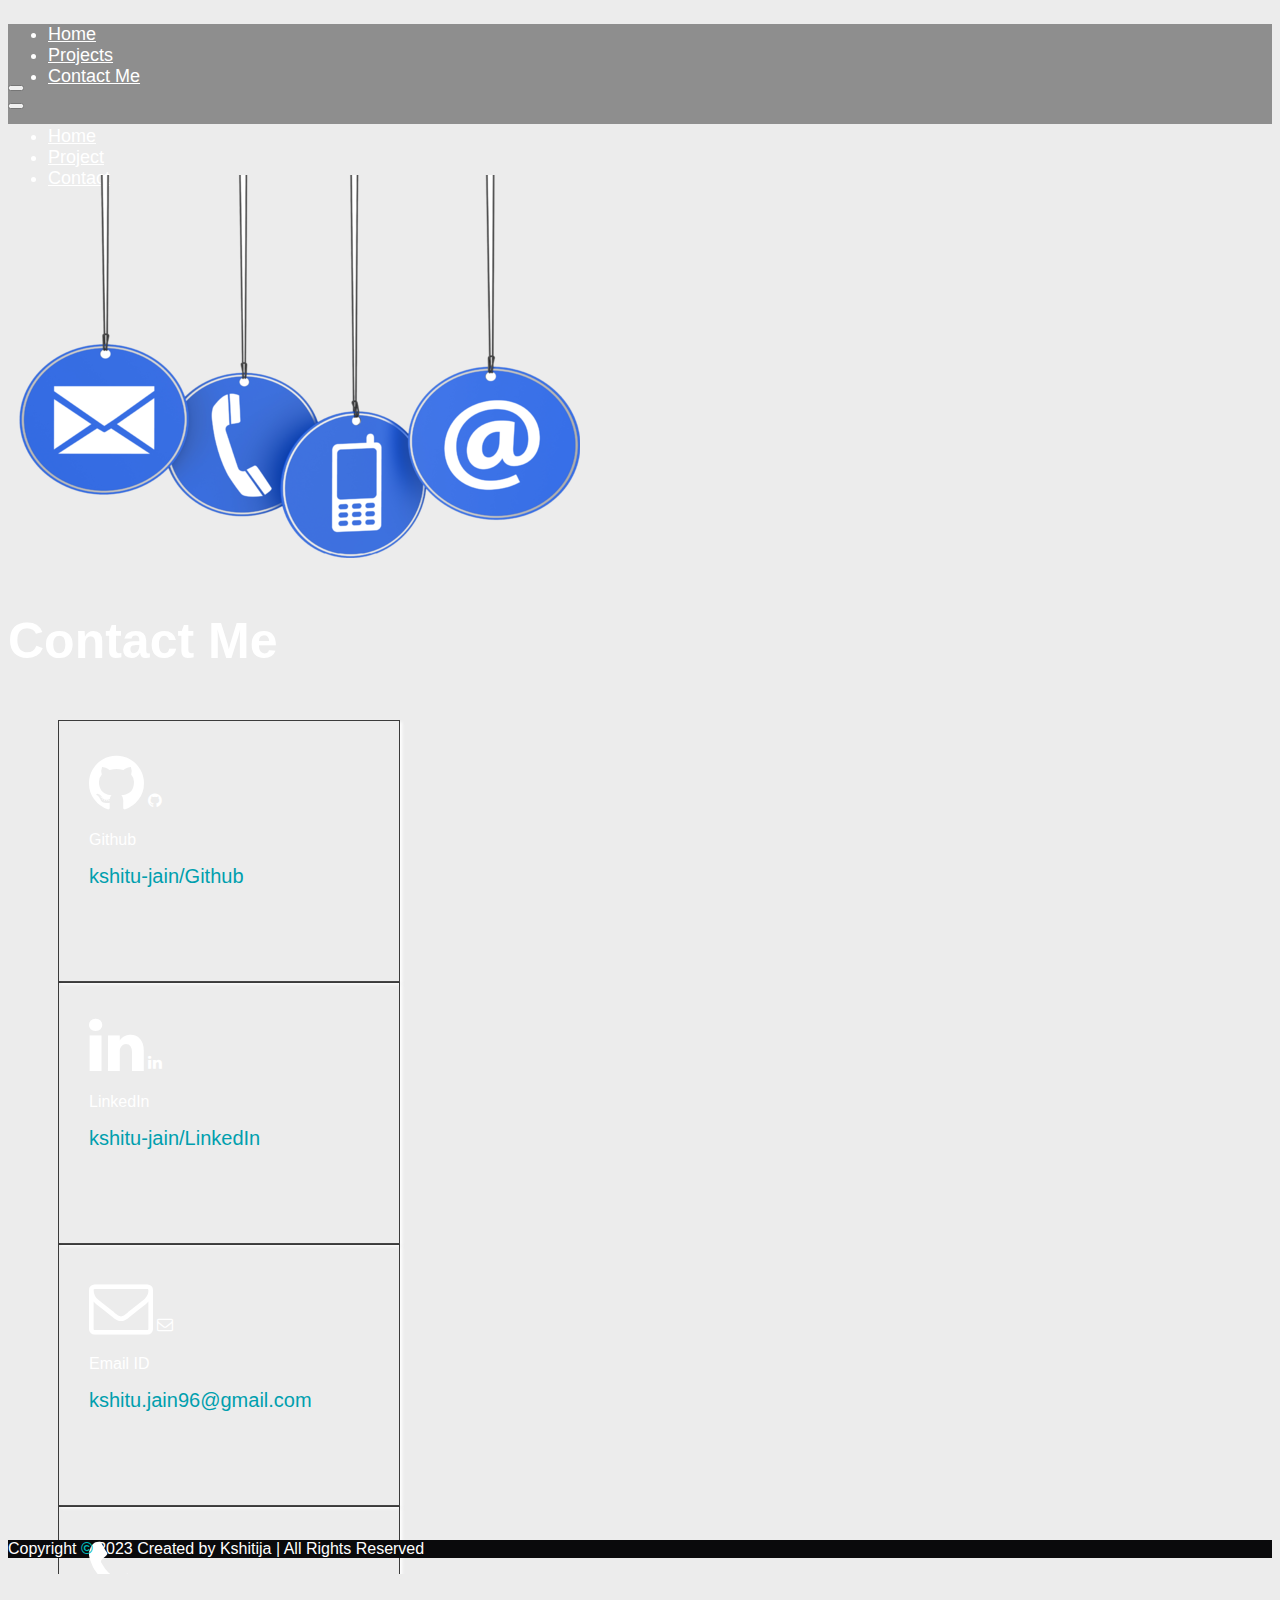
<file: contact.html>
<!DOCTYPE html>
<html lang="en">
  <head>
    <meta charset="UTF-8" />
    <meta name="viewport" content="width=device-width, initial-scale=1.0" />
    <title>Kshitija's Portfolio</title>
  </head>

  <link
    href="https://cdn.jsdelivr.net/npm/bootstrap@5.3.0/dist/css/bootstrap.min.css"
    rel="stylesheet"
    integrity="sha384-9ndCyUaIbzAi2FUVXJi0CjmCapSmO7SnpJef0486qhLnuZ2cdeRhO02iuK6FUUVM"
    crossorigin="anonymous" />
  <script
    src="https://cdn.jsdelivr.net/npm/bootstrap@5.3.0/dist/js/bootstrap.bundle.min.js"
    integrity="sha384-geWF76RCwLtnZ8qwWowPQNguL3RmwHVBC9FhGdlKrxdiJJigb/j/68SIy3Te4Bkz"
    crossorigin="anonymous"></script>
  <link rel="stylesheet" href="/css/portfolio.css" />
  <link
    rel="stylesheet"
    href="https://cdnjs.cloudflare.com/ajax/libs/font-awesome/4.7.0/css/font-awesome.css"
    integrity="sha512-5A8nwdMOWrSz20fDsjczgUidUBR8liPYU+WymTZP1lmY9G6Oc7HlZv156XqnsgNUzTyMefFTcsFH/tnJE/+xBg=="
    crossorigin="anonymous"
    referrerpolicy="no-referrer" />
  <body>
    <main class="container-fluid bg-black">
      <!-- navbar -->
      <nav class="navbar navbar-expand-md fixed-top scrolling-navbar">
        <div class="collapse navbar-collapse">
          <ul class="navbar-nav me-auto w-100 justify-content-end clearfix">
            <li class="nav-item active">
              <a href="/portfolio.html" class="nav-link">Home</a>
            </li>

            <li class="nav-item">
              <a href="/project.html" class="nav-link">Projects</a>
            </li>
            <li class="nav-item">
              <a href="/contact.html" class="nav-link">Contact Me</a>
            </li>
          </ul>
        </div>
      </nav>
      <!-- navbar end -->

      <!-- navbar mobile -->
      <div class="d-lg-none">
        <nav class="navbar fixed-top bg-transparent">
          <div class="container-fluid d-flex justify-content-end">
            <button
              class="navbar-toggler bg-dark-subtle"
              type="button"
              data-bs-toggle="offcanvas"
              data-bs-target="#offcanvasNavbar">
              <span class="navbar-toggler-icon"></span>
            </button>
            <div
              class="offcanvas offcanvas-end bg-black"
              tabindex="-1"
              id="offcanvasNavbar"
              aria-labelledby="offcanvasNavbarLabel">
              <div class="offcanvas-header">
                <!-- <h5 class="offcanvas-title" id="offcanvasNavbarLabel">Offcanv</h5> -->
                <button
                  type="button"
                  class="btn-close bg-white"
                  data-bs-dismiss="offcanvas"
                  aria-label="Close"></button>
              </div>
              <div class="offcanvas-body">
                <ul class="navbar-nav justify-content-end flex-grow-1 pe-3">
                  <li class="nav-item">
                    <a class="nav-link" href="/portfolio.html">Home</a>
                  </li>
                  <li class="nav-item">
                    <a class="nav-link" href="/project.html">Project</a>
                  </li>
                  <li class="nav-item">
                    <a class="nav-link" href="/contact.html">Contact</a>
                  </li>
                </ul>
              </div>
            </div>
          </div>
        </nav>
      </div>
      <!-- navbar mobile end -->

      <section class="contact-page">
        <section class="row">
          <div class="col-lg-10 col-12 m-auto contact-area">
            <div class="contact-image text-center m-auto">
              <img class="m-auto contact-image2" src="./images/contactcopy.png" alt="" />
            </div>
            <h3 class="ms-5 mt-5 text-center contact-me">Contact Me</h3>

            <section
              class="contact-list d-flex justify-content-between flex-lg-row flex-column flex-lg-nowrap flex-wrap">
              <div class="mt-5 contact-through">
                <i class="fa fa-4x fa-size fa-github ms-5 d-lg-block d-none" aria-hidden="true"></i>
                <i class="fa fa-size fa-github d-lg-none" aria-hidden="true"></i>
                <p class="mb-1 ms-lg-5">Github</p>
                <a class="contact-link ms-lg-3" href="https://github.com/kshitu-jain"
                  >kshitu-jain/Github</a
                >
              </div>

              <div class="mt-5 contact-through">
                <i
                  class="fa fa-4x fa-size fa-linkedin ms-5 d-lg-block d-none"
                  aria-hidden="true"></i>
                <i class="fa fa-linkedin d-lg-none" aria-hidden="true"></i>
                <p class="mb-1 ms-lg-5">LinkedIn</p>
                <a class="contact-link ms-lg-3" href="https://www.linkedin.com/in/kshitija-jain/">
                  kshitu-jain/LinkedIn</a
                >
              </div>

              <div class="mt-5 contact-through">
                <i
                  class="fa fa-4x fa-size fa-envelope-o ms-5 d-lg-block d-none"
                  aria-hidden="true"></i>
                <i class="fa fa-size fa-envelope-o d-lg-none" aria-hidden="true"></i>
                <p class="mb-1 ms-lg-5">Email ID</p>
                <a class="contact-link ms-0" href="">kshitu.jain96@gmail.com</a>
              </div>

              <div class="mt-5 contact-through">
                <i class="fa fa-4x fa-size fa-phone ms-5 d-lg-block d-none" aria-hidden="true"></i>
                <i class="fa fa-size fa-phone d-lg-none" aria-hidden="true"></i>
                <p class="mb-1 ms-lg-5">Mobile</p>
                <span class="contact-link ms-lg-3">+91 9075973855</span>
              </div>
            </section>
          </div>
        </section>
        <div class="copyright bg-black d-lg-none">
          <p class="text-center mb-0 mt-5">
            Copyright <span>&copy;</span> 2023 Created by Kshitija | All Rights Reserved
          </p>
        </div>
      </section>
      <div class="copyright bg-black">
        <p class="text-center mb-0">
          Copyright <span>&copy;</span> 2023 Created by Kshitija | All Rights Reserved
        </p>
      </div>
    </main>
  </body>
</html>
</file>
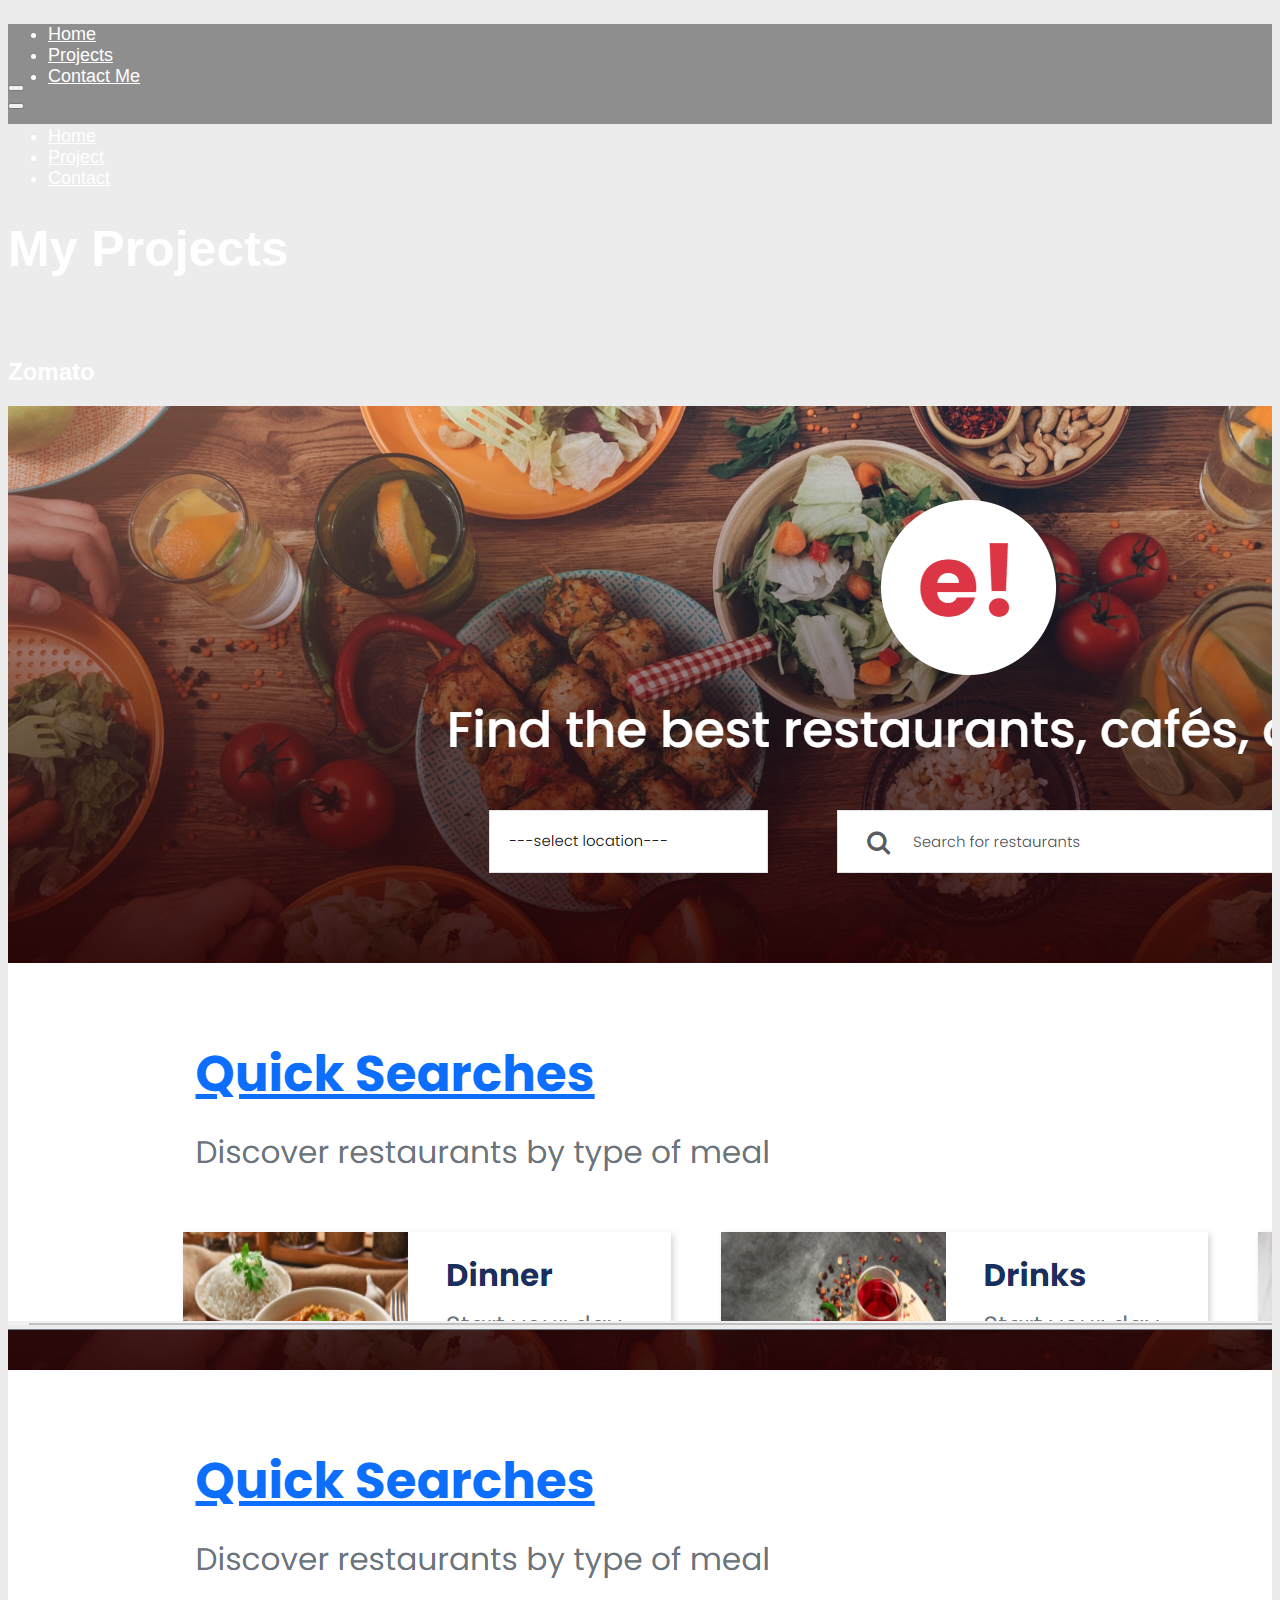
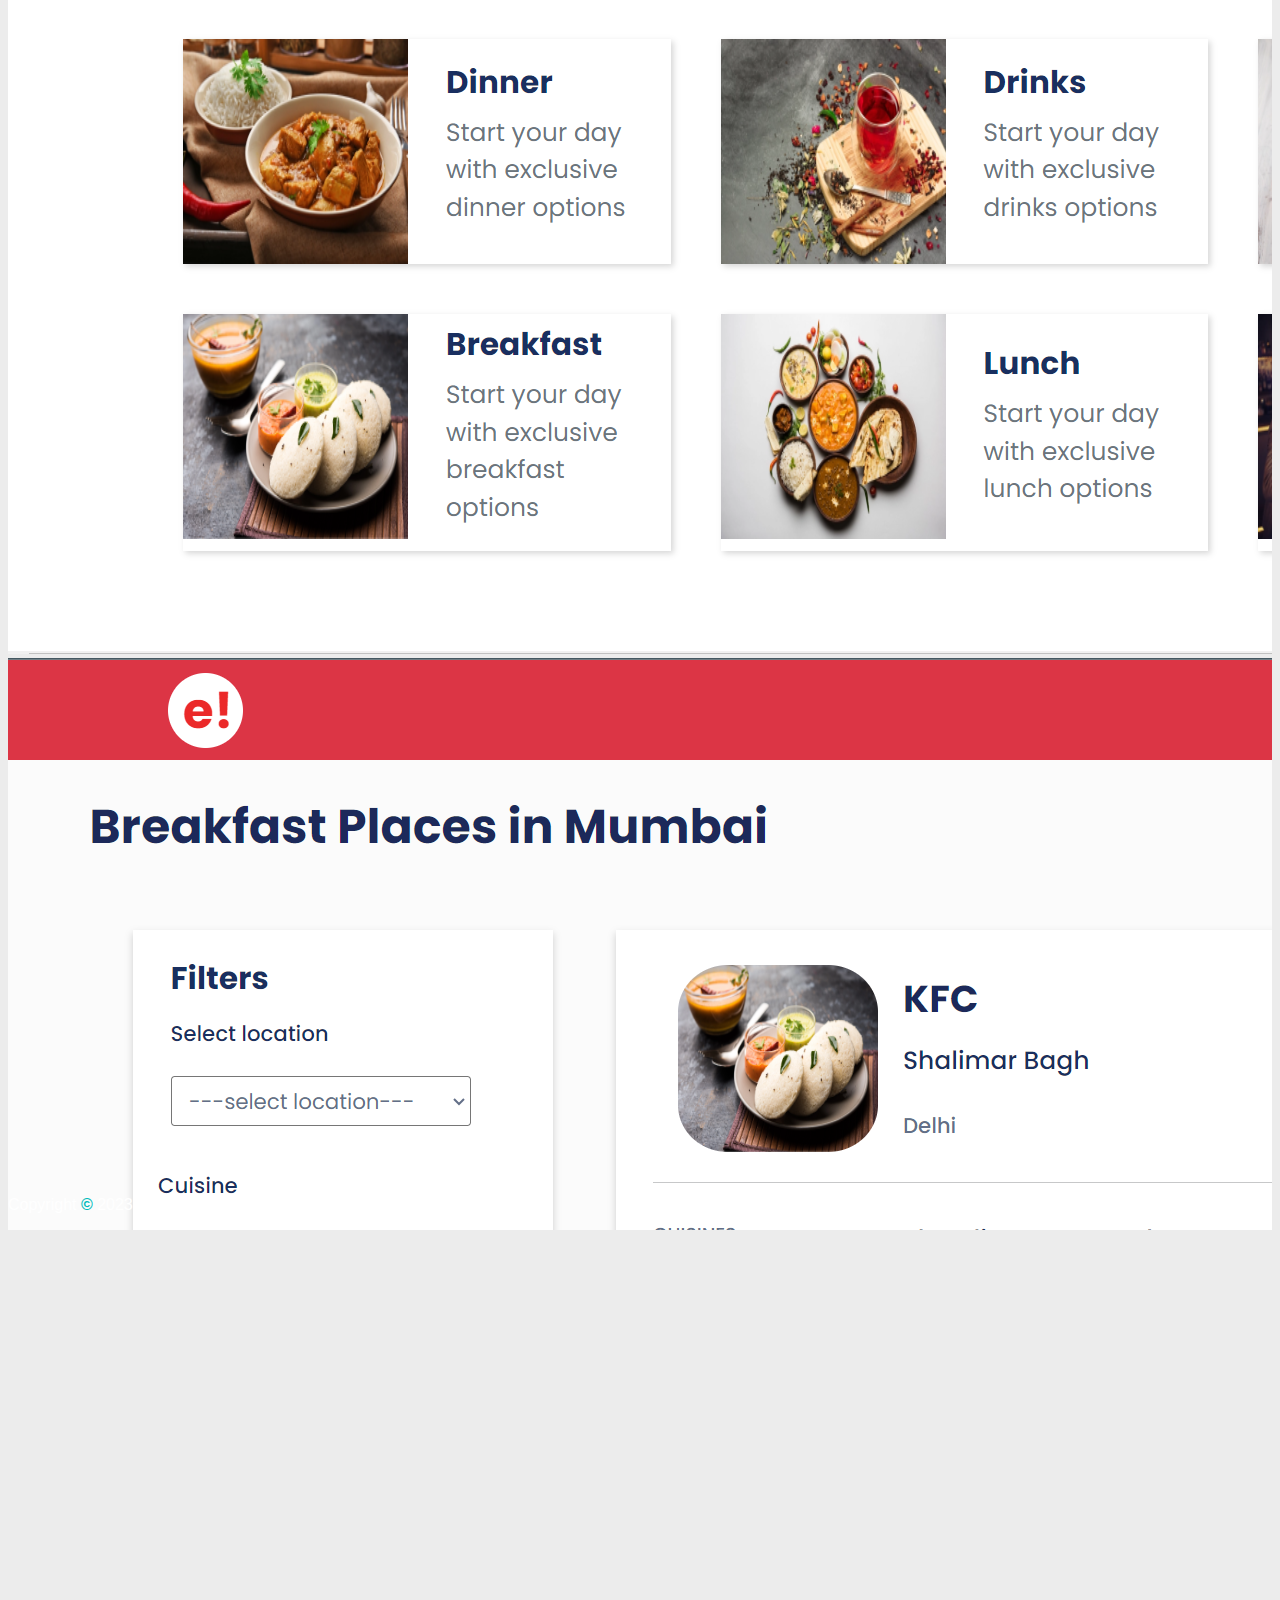
<file: index2.html>
<!DOCTYPE html>
<html lang="en">
  <head>
    <meta charset="UTF-8" />
    <meta name="viewport" content="width=device-width, initial-scale=1.0" />
    <title>Kshitija's Portfolio</title>
  </head>

  <link
    href="https://cdn.jsdelivr.net/npm/bootstrap@5.3.0/dist/css/bootstrap.min.css"
    rel="stylesheet"
    integrity="sha384-9ndCyUaIbzAi2FUVXJi0CjmCapSmO7SnpJef0486qhLnuZ2cdeRhO02iuK6FUUVM"
    crossorigin="anonymous" />
  <script
    src="https://cdn.jsdelivr.net/npm/bootstrap@5.3.0/dist/js/bootstrap.bundle.min.js"
    integrity="sha384-geWF76RCwLtnZ8qwWowPQNguL3RmwHVBC9FhGdlKrxdiJJigb/j/68SIy3Te4Bkz"
    crossorigin="anonymous"></script>
  <link rel="stylesheet" href="/css/portfolio.css" />
  <link
    rel="stylesheet"
    href="https://cdnjs.cloudflare.com/ajax/libs/font-awesome/4.7.0/css/font-awesome.css"
    integrity="sha512-5A8nwdMOWrSz20fDsjczgUidUBR8liPYU+WymTZP1lmY9G6Oc7HlZv156XqnsgNUzTyMefFTcsFH/tnJE/+xBg=="
    crossorigin="anonymous"
    referrerpolicy="no-referrer" />
  <body>
    <main class="container-fluid">
      <div class="row bg-black">
        <!-- navbar -->
        <nav class="navbar navbar-expand-md fixed-top scrolling-navbar">
          <div class="collapse navbar-collapse">
            <ul class="navbar-nav me-auto w-100 justify-content-end clearfix">
              <li class="nav-item active">
                <a href="/index.html" class="nav-link">Home</a>
              </li>

              <li class="nav-item">
                <a href="/index2.html" class="nav-link">Projects</a>
              </li>
              <li class="nav-item">
                <a href="/index3.html" class="nav-link">Contact Me</a>
              </li>
            </ul>
          </div>
        </nav>
        <!-- navbar end -->
        <!-- navbar mobile -->
        <div class="d-lg-none">
          <nav class="navbar fixed-top bg-transparent">
            <div class="container-fluid d-flex justify-content-end">
              <button
                class="navbar-toggler bg-dark-subtle"
                type="button"
                data-bs-toggle="offcanvas"
                data-bs-target="#offcanvasNavbar">
                <span class="navbar-toggler-icon"></span>
              </button>
              <div
                class="offcanvas offcanvas-end bg-black"
                tabindex="-1"
                id="offcanvasNavbar"
                aria-labelledby="offcanvasNavbarLabel">
                <div class="offcanvas-header">
                  <!-- <h5 class="offcanvas-title" id="offcanvasNavbarLabel">Offcanv</h5> -->
                  <button
                    type="button"
                    class="btn-close bg-white"
                    data-bs-dismiss="offcanvas"
                    aria-label="Close"></button>
                </div>
                <div class="offcanvas-body">
                  <ul class="navbar-nav justify-content-end flex-grow-1 pe-3">
                    <li class="nav-item">
                      <a class="nav-link" href="/index.html">Home</a>
                    </li>
                    <li class="nav-item">
                      <a class="nav-link" href="/index2.html">Project</a>
                    </li>
                    <li class="nav-item">
                      <a class="nav-link" href="/index3.html">Contact</a>
                    </li>
                  </ul>
                </div>
              </div>
            </div>
          </nav>
        </div>
        <!-- navbar mobile end -->
        <div class="col-lg-8 m-auto">
          <div class="project-area">
            <h3 class="my-project text-center">My Projects</h3>

            <section class="project-list">
              <div class="projects">
                <h2 class="mb-3 project-title fst-italic">Zomato</h2>
                <div class="m-auto">
                  <!-- carousel -->
                  <div id="carouselExample" class="carousel slide">
                    <div class="carousel-inner">
                      <div class="carousel-item active">
                        <img src="./images/zomato home.png" class="w-100" alt="..." />
                      </div>

                      <div class="carousel-item">
                        <img src="./images/zom home 2.png" class="w-100" alt="..." />
                      </div>

                      <div class="carousel-item">
                        <img src="./images/zom filter 2.png" class="w-100" alt="..." />
                      </div>
                      <div class="carousel-item">
                        <img src="./images/zom rest detail.png" class="w-100" alt="..." />
                      </div>
                      <div class="carousel-item">
                        <img src="./images/zom signin.png" class="w-100" alt="..." />
                      </div>
                      <div class="carousel-item">
                        <img src="./images/zom menu.png" class="w-100" alt="..." />
                      </div>
                      <div class="carousel-item">
                        <img src="./images/zom pzy.png" class="w-100" alt="..." />
                      </div>
                    </div>
                    <button
                      class="carousel-control-prev"
                      type="button"
                      data-bs-target="#carouselExample"
                      data-bs-slide="prev">
                      <span class="carousel-control-prev-icon" aria-hidden="true"></span>
                      <span class="visually-hidden">Previous</span>
                    </button>
                    <button
                      class="carousel-control-next"
                      type="button"
                      data-bs-target="#carouselExample"
                      data-bs-slide="next">
                      <span class="carousel-control-next-icon" aria-hidden="true"></span>
                      <span class="visually-hidden">Next</span>
                    </button>
                  </div>
                  <!-- carousel end -->
                </div>
                <article>
                  <article class="mt-4">
                    <ul>
                      <li class="h5 mobile-project-content">This is my Zomato Clone.</li>
                      <li class="h5 mobile-project-content">
                        Technology used: HTML5/CSS, Bootstrap, React, NodeJS, ExpressJS, MongoDB.
                      </li>
                    </ul>
                    <p>
                      For more details
                      <a href="https://github.com/kshitu-jain/zomato-frontend">Click Here</a>
                    </p>
                  </article>
                </article>
              </div>

              <div class="projects">
                <h2 class="mb-3 project-title fst-italic">Netflix</h2>
                <div class="m-auto">
                  <!-- carousel -->
                  <div id="carouselExample2" class="carousel slide">
                    <div class="carousel-inner">
                      <div class="carousel-item active">
                        <img src="./images/netflix tv.png" class="w-100" alt="..." />
                      </div>

                      <div class="carousel-item active">
                        <img src="./images/netflix qus.png" class="w-100" alt="..." />
                      </div>
                      <div class="carousel-item active">
                        <img src="./images/netflix home.png" class="w-100" alt="..." />
                      </div>
                      <div class="carousel-item">
                        <img src="./images/netflix movie.png" class="w-100" alt="..." />
                      </div>
                      <div class="carousel-item">
                        <img src="./images/netflix movie detail.png" class="w-100" alt="..." />
                      </div>
                    </div>
                    <button
                      class="carousel-control-prev"
                      type="button"
                      data-bs-target="#carouselExample2"
                      data-bs-slide="prev">
                      <span class="carousel-control-prev-icon" aria-hidden="true"></span>
                      <span class="visually-hidden">Previous</span>
                    </button>
                    <button
                      class="carousel-control-next"
                      type="button"
                      data-bs-target="#carouselExample2"
                      data-bs-slide="next">
                      <span class="carousel-control-next-icon" aria-hidden="true"></span>
                      <span class="visually-hidden">Next</span>
                    </button>
                  </div>
                  <!-- carousel end -->
                </div>
                <article>
                  <article class="mt-4">
                    <ul>
                      <li class="h5 mobile-project-content">This is my Netflix Clone.</li>
                      <li class="h5 mobile-project-content">
                        Technology used: HTML5/CSS, Bootstrap, React, NodeJS, ExpressJS, MongoDB.
                      </li>
                    </ul>
                    <p>
                      For more details
                      <a href="https://github.com/kshitu-jain/Netflix-Frontend">Click Here</a>
                    </p>
                  </article>
                </article>
              </div>

              <div class="projects">
                <h2 class="mb-3 project-title fst-italic">Weather</h2>
                <div class="m-auto">
                  <!-- carousel -->
                  <div id="carouselExample3" class="carousel slide">
                    <div class="carousel-inner">
                      <div class="carousel-item active">
                        <img src="./images/weather mumbai.png" class="w-100" alt="..." />
                      </div>
                      <div class="carousel-item">
                        <img src="./images/weather mumbai 2.png" class="w-100" alt="..." />
                      </div>
                    </div>
                    <button
                      class="carousel-control-prev"
                      type="button"
                      data-bs-target="#carouselExample3"
                      data-bs-slide="prev">
                      <span class="carousel-control-prev-icon" aria-hidden="true"></span>
                      <span class="visually-hidden">Previous</span>
                    </button>
                    <button
                      class="carousel-control-next"
                      type="button"
                      data-bs-target="#carouselExample3"
                      data-bs-slide="next">
                      <span class="carousel-control-next-icon" aria-hidden="true"></span>
                      <span class="visually-hidden">Next</span>
                    </button>
                  </div>
                  <!-- carousel end -->
                </div>
                <article>
                  <article class="mt-4">
                    <ul>
                      <li class="h5 mobile-project-content">This is my Weather-Project.</li>
                      <li class="h5 mobile-project-content">
                        Technology used: HTML5/CSS, Bootstrap, Javascript.
                      </li>
                    </ul>
                    <p>
                      For more details
                      <a href="https://github.com/kshitu-jain/javascript-weather-mini-project"
                        >Click Here</a
                      >
                    </p>
                  </article>
                </article>
              </div>
            </section>
            <!-- <div class="copyright bg-black d-lg-none">
              <p class="text-center mb-0">
                Copyright <span>&copy;</span> 2023 Created by Kshitija | All Rights Reserved
              </p>
            </div> -->
          </div>
        </div>

        <div class="copyright bg-black">
          <p class="text-center mb-0 pt-4">
            Copyright <span>&copy;</span> 2023 Created by Kshitija | All Rights Reserved
          </p>
        </div>
      </div>
    </main>
  </body>
</html>
</file>
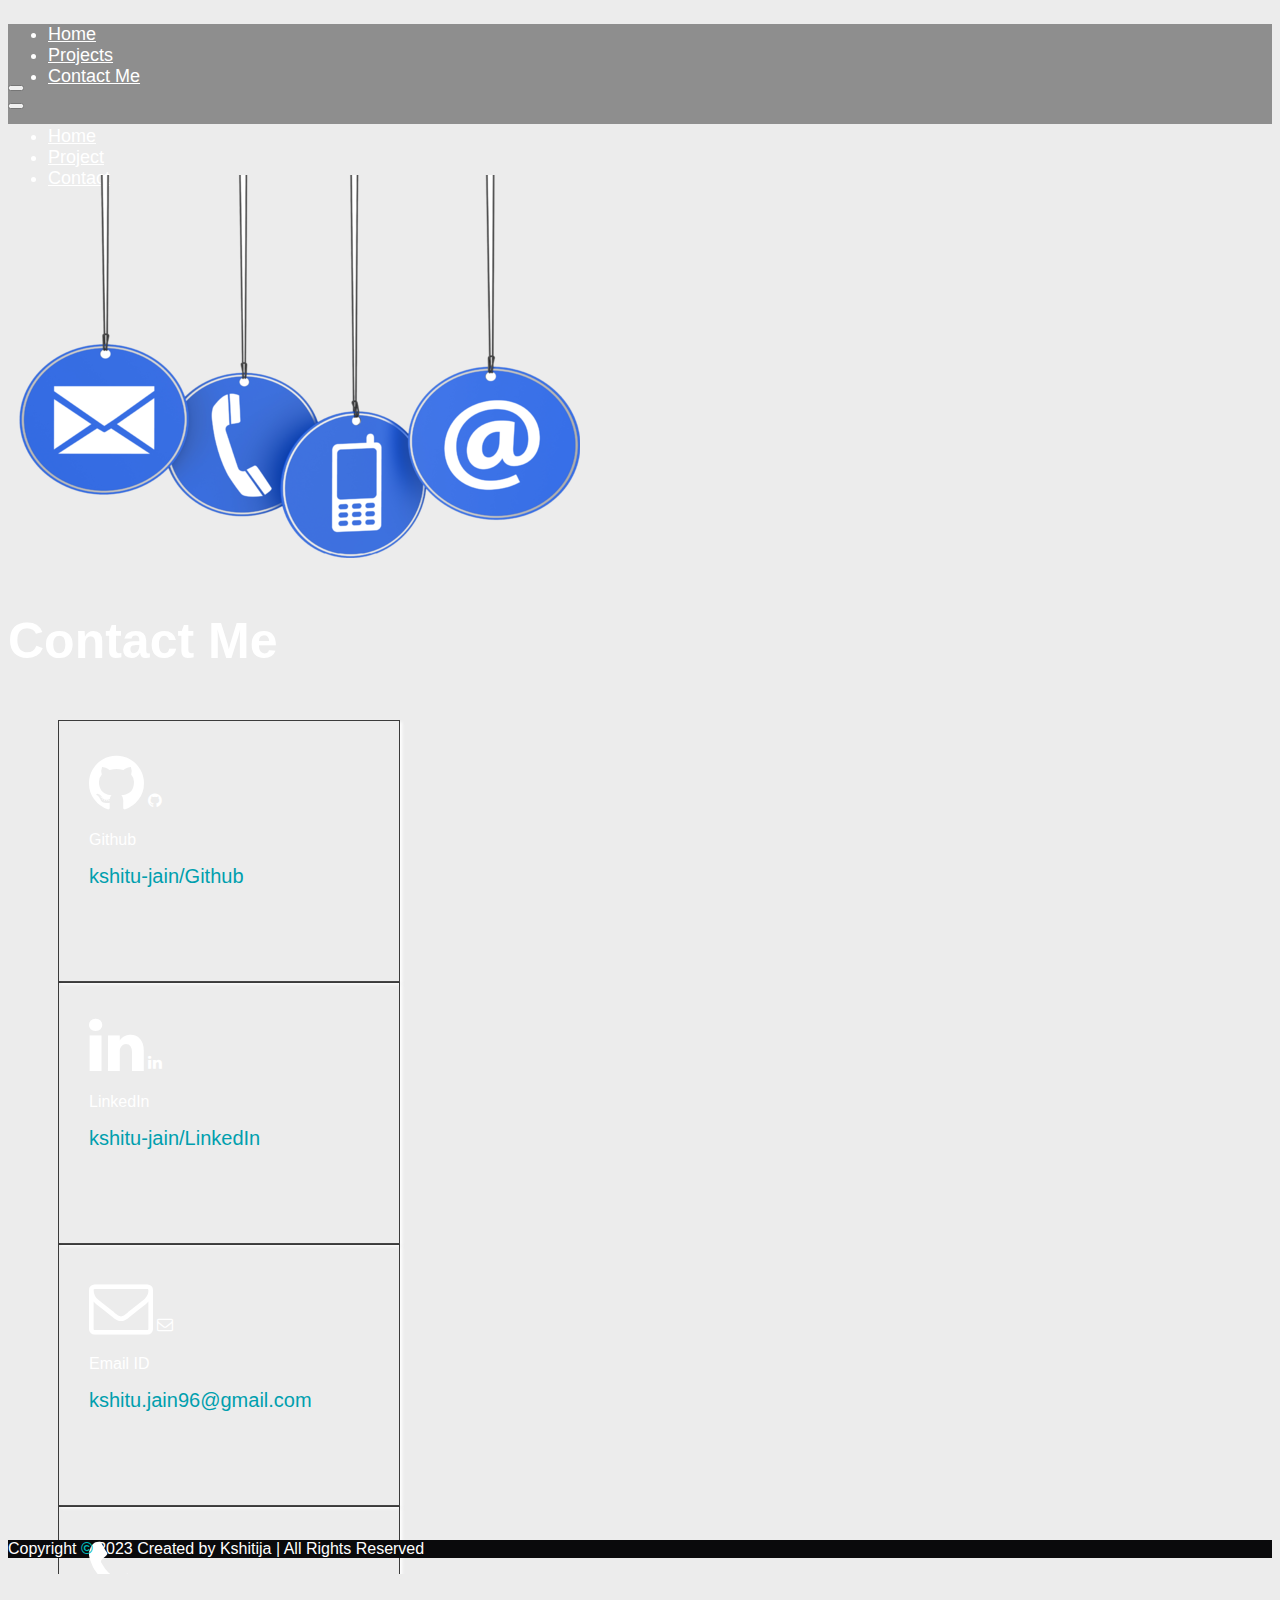
<file: index3.html>
<!DOCTYPE html>
<html lang="en">
  <head>
    <meta charset="UTF-8" />
    <meta name="viewport" content="width=device-width, initial-scale=1.0" />
    <title>Kshitija's Portfolio</title>
  </head>

  <link
    href="https://cdn.jsdelivr.net/npm/bootstrap@5.3.0/dist/css/bootstrap.min.css"
    rel="stylesheet"
    integrity="sha384-9ndCyUaIbzAi2FUVXJi0CjmCapSmO7SnpJef0486qhLnuZ2cdeRhO02iuK6FUUVM"
    crossorigin="anonymous" />
  <script
    src="https://cdn.jsdelivr.net/npm/bootstrap@5.3.0/dist/js/bootstrap.bundle.min.js"
    integrity="sha384-geWF76RCwLtnZ8qwWowPQNguL3RmwHVBC9FhGdlKrxdiJJigb/j/68SIy3Te4Bkz"
    crossorigin="anonymous"></script>
  <link rel="stylesheet" href="/css/portfolio.css" />
  <link
    rel="stylesheet"
    href="https://cdnjs.cloudflare.com/ajax/libs/font-awesome/4.7.0/css/font-awesome.css"
    integrity="sha512-5A8nwdMOWrSz20fDsjczgUidUBR8liPYU+WymTZP1lmY9G6Oc7HlZv156XqnsgNUzTyMefFTcsFH/tnJE/+xBg=="
    crossorigin="anonymous"
    referrerpolicy="no-referrer" />
  <body>
    <main class="container-fluid bg-black">
      <!-- navbar -->
      <nav class="navbar navbar-expand-md fixed-top scrolling-navbar">
        <div class="collapse navbar-collapse">
          <ul class="navbar-nav me-auto w-100 justify-content-end clearfix">
            <li class="nav-item active">
              <a href="/index.html" class="nav-link">Home</a>
            </li>

            <li class="nav-item">
              <a href="/index2.html" class="nav-link">Projects</a>
            </li>
            <li class="nav-item">
              <a href="/index3.html" class="nav-link">Contact Me</a>
            </li>
          </ul>
        </div>
      </nav>
      <!-- navbar end -->

      <!-- navbar mobile -->
      <div class="d-lg-none">
        <nav class="navbar fixed-top bg-transparent">
          <div class="container-fluid d-flex justify-content-end">
            <button
              class="navbar-toggler bg-dark-subtle"
              type="button"
              data-bs-toggle="offcanvas"
              data-bs-target="#offcanvasNavbar">
              <span class="navbar-toggler-icon"></span>
            </button>
            <div
              class="offcanvas offcanvas-end bg-black"
              tabindex="-1"
              id="offcanvasNavbar"
              aria-labelledby="offcanvasNavbarLabel">
              <div class="offcanvas-header">
                <!-- <h5 class="offcanvas-title" id="offcanvasNavbarLabel">Offcanv</h5> -->
                <button
                  type="button"
                  class="btn-close bg-white"
                  data-bs-dismiss="offcanvas"
                  aria-label="Close"></button>
              </div>
              <div class="offcanvas-body">
                <ul class="navbar-nav justify-content-end flex-grow-1 pe-3">
                  <li class="nav-item">
                    <a class="nav-link" href="/index.html">Home</a>
                  </li>
                  <li class="nav-item">
                    <a class="nav-link" href="/index2.html">Project</a>
                  </li>
                  <li class="nav-item">
                    <a class="nav-link" href="/index3.html">Contact</a>
                  </li>
                </ul>
              </div>
            </div>
          </div>
        </nav>
      </div>
      <!-- navbar mobile end -->

      <section class="contact-page">
        <section class="row">
          <div class="col-lg-10 col-12 m-auto contact-area">
            <div class="contact-image text-center m-auto">
              <img class="m-auto contact-image2" src="./images/contactcopy.png" alt="" />
            </div>
            <h3 class="ms-5 mt-5 text-center contact-me">Contact Me</h3>

            <section
              class="contact-list d-flex justify-content-between flex-lg-row flex-column flex-lg-nowrap flex-wrap">
              <div class="mt-5 contact-through">
                <i class="fa fa-4x fa-size fa-github ms-5 d-lg-block d-none" aria-hidden="true"></i>
                <i class="fa fa-size fa-github d-lg-none" aria-hidden="true"></i>
                <p class="mb-1 ms-lg-5">Github</p>
                <a class="contact-link ms-lg-3" href="https://github.com/kshitu-jain"
                  >kshitu-jain/Github</a
                >
              </div>

              <div class="mt-5 contact-through">
                <i
                  class="fa fa-4x fa-size fa-linkedin ms-5 d-lg-block d-none"
                  aria-hidden="true"></i>
                <i class="fa fa-linkedin d-lg-none" aria-hidden="true"></i>
                <p class="mb-1 ms-lg-5">LinkedIn</p>
                <a class="contact-link ms-lg-3" href="https://www.linkedin.com/in/kshitija-jain/">
                  kshitu-jain/LinkedIn</a
                >
              </div>

              <div class="mt-5 contact-through">
                <i
                  class="fa fa-4x fa-size fa-envelope-o ms-5 d-lg-block d-none"
                  aria-hidden="true"></i>
                <i class="fa fa-size fa-envelope-o d-lg-none" aria-hidden="true"></i>
                <p class="mb-1 ms-lg-5">Email ID</p>
                <a class="contact-link ms-0" href="">kshitu.jain96@gmail.com</a>
              </div>

              <div class="mt-5 contact-through">
                <i class="fa fa-4x fa-size fa-phone ms-5 d-lg-block d-none" aria-hidden="true"></i>
                <i class="fa fa-size fa-phone d-lg-none" aria-hidden="true"></i>
                <p class="mb-1 ms-lg-5">Mobile</p>
                <span class="contact-link ms-lg-3">+91 9075973855</span>
              </div>
            </section>
          </div>
        </section>
        <!-- <div class="copyright bg-black d-lg-none">
          <p class="text-center mb-0 mt-5">
            Copyright <span>&copy;</span> 2023 Created by Kshitija | All Rights Reserved
          </p>
        </div> -->
      </section>
      <div class="copyright bg-black">
        <p class="text-center mb-0">
          Copyright <span>&copy;</span> 2023 Created by Kshitija | All Rights Reserved
        </p>
      </div>
    </main>
  </body>
</html>
</file>
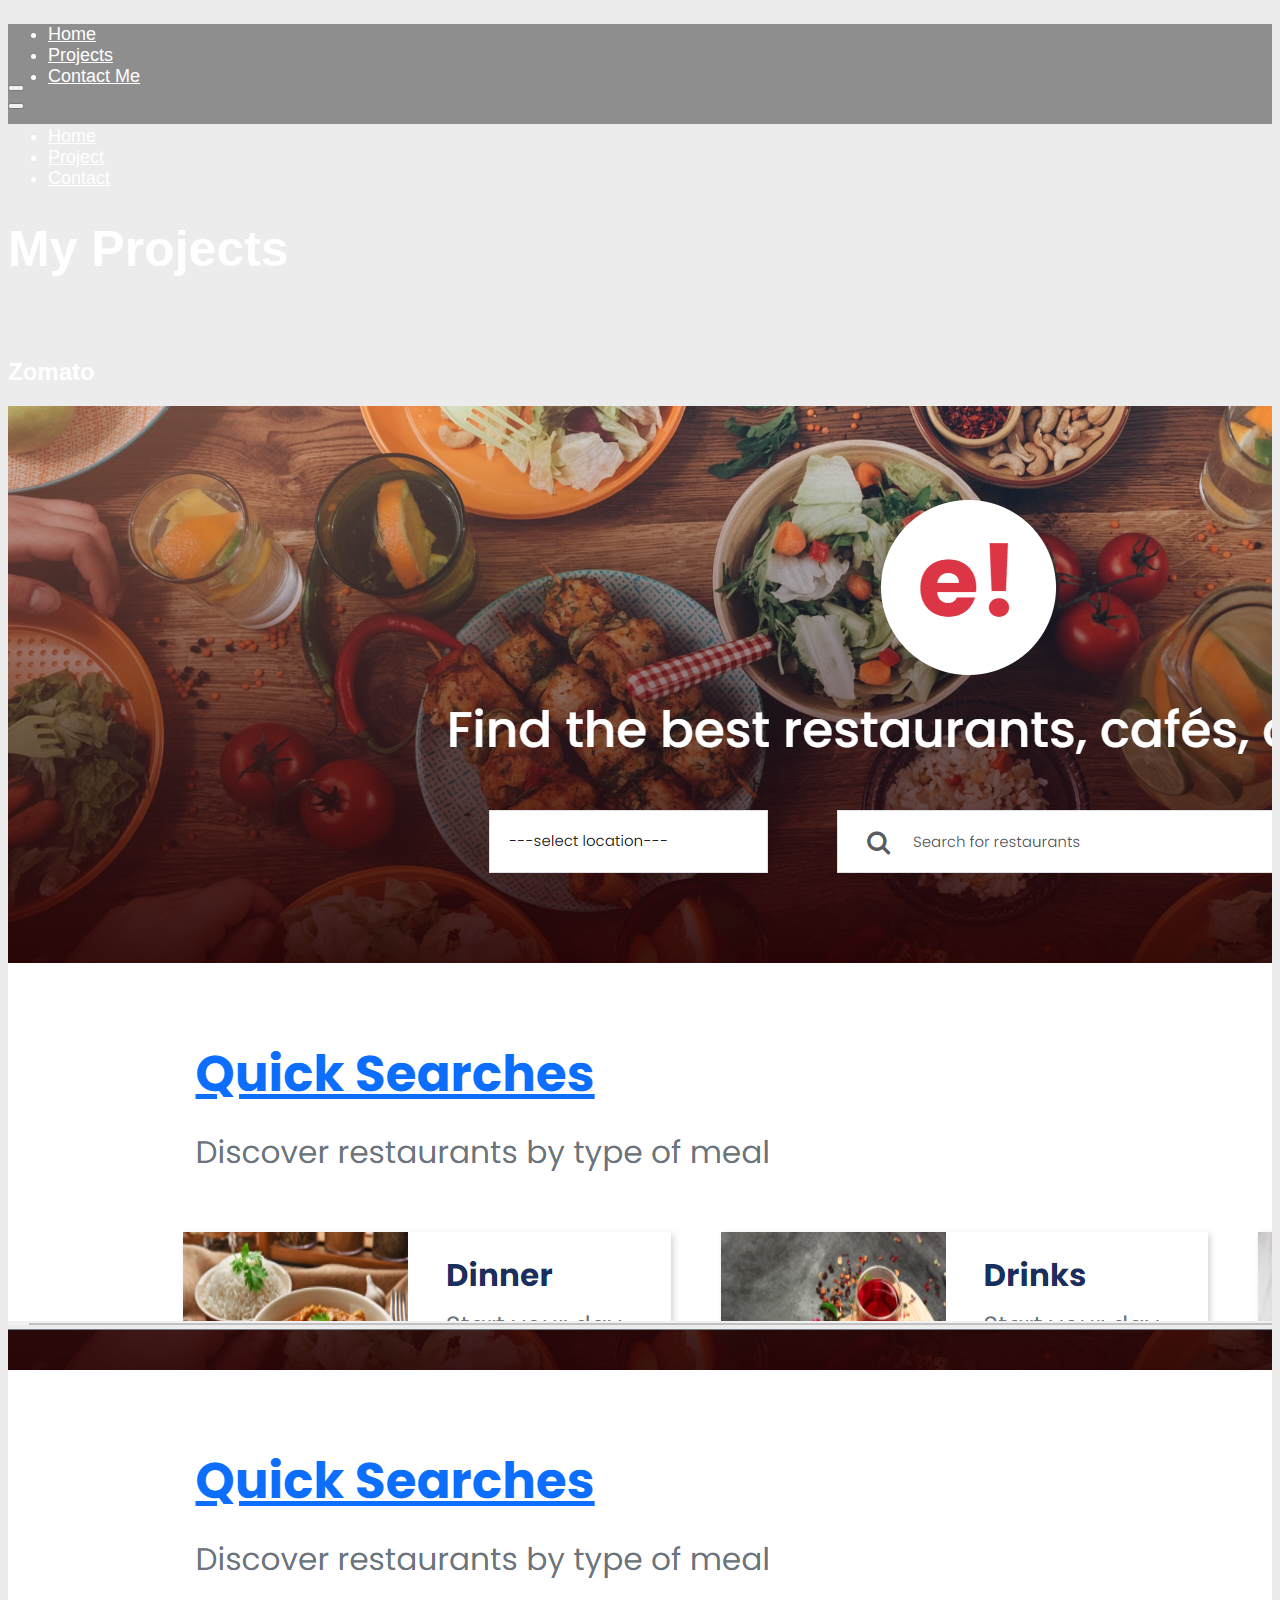
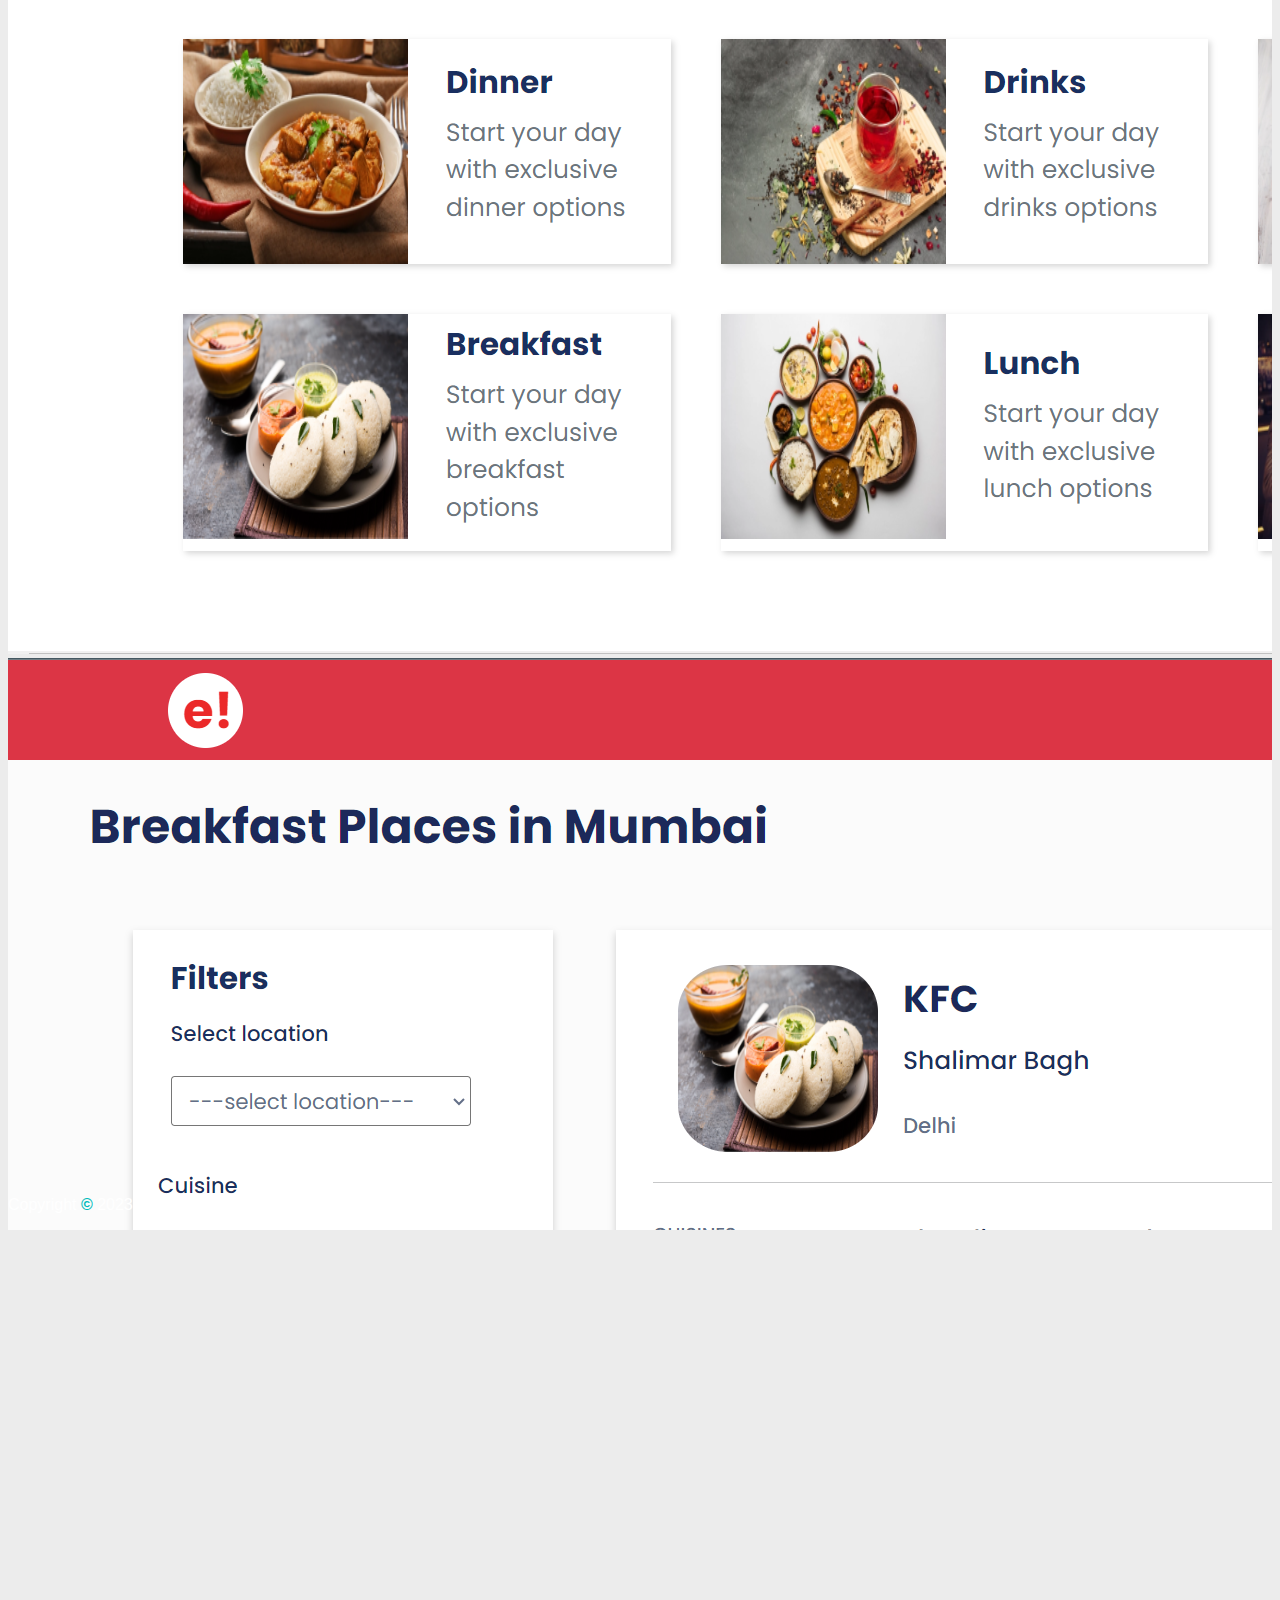
<file: project.html>
<!DOCTYPE html>
<html lang="en">
  <head>
    <meta charset="UTF-8" />
    <meta name="viewport" content="width=device-width, initial-scale=1.0" />
    <title>Kshitija's Portfolio</title>
  </head>

  <link
    href="https://cdn.jsdelivr.net/npm/bootstrap@5.3.0/dist/css/bootstrap.min.css"
    rel="stylesheet"
    integrity="sha384-9ndCyUaIbzAi2FUVXJi0CjmCapSmO7SnpJef0486qhLnuZ2cdeRhO02iuK6FUUVM"
    crossorigin="anonymous" />
  <script
    src="https://cdn.jsdelivr.net/npm/bootstrap@5.3.0/dist/js/bootstrap.bundle.min.js"
    integrity="sha384-geWF76RCwLtnZ8qwWowPQNguL3RmwHVBC9FhGdlKrxdiJJigb/j/68SIy3Te4Bkz"
    crossorigin="anonymous"></script>
  <link rel="stylesheet" href="/css/portfolio.css" />
  <link
    rel="stylesheet"
    href="https://cdnjs.cloudflare.com/ajax/libs/font-awesome/4.7.0/css/font-awesome.css"
    integrity="sha512-5A8nwdMOWrSz20fDsjczgUidUBR8liPYU+WymTZP1lmY9G6Oc7HlZv156XqnsgNUzTyMefFTcsFH/tnJE/+xBg=="
    crossorigin="anonymous"
    referrerpolicy="no-referrer" />
  <body>
    <main class="container-fluid">
      <div class="row bg-black">
        <!-- navbar -->
        <nav class="navbar navbar-expand-md fixed-top scrolling-navbar">
          <div class="collapse navbar-collapse">
            <ul class="navbar-nav me-auto w-100 justify-content-end clearfix">
              <li class="nav-item active">
                <a href="/portfolio.html" class="nav-link">Home</a>
              </li>

              <li class="nav-item">
                <a href="/project.html" class="nav-link">Projects</a>
              </li>
              <li class="nav-item">
                <a href="/contact.html" class="nav-link">Contact Me</a>
              </li>
            </ul>
          </div>
        </nav>
        <!-- navbar end -->
        <!-- navbar mobile -->
        <div class="d-lg-none">
          <nav class="navbar fixed-top bg-transparent">
            <div class="container-fluid d-flex justify-content-end">
              <button
                class="navbar-toggler bg-dark-subtle"
                type="button"
                data-bs-toggle="offcanvas"
                data-bs-target="#offcanvasNavbar">
                <span class="navbar-toggler-icon"></span>
              </button>
              <div
                class="offcanvas offcanvas-end bg-black"
                tabindex="-1"
                id="offcanvasNavbar"
                aria-labelledby="offcanvasNavbarLabel">
                <div class="offcanvas-header">
                  <!-- <h5 class="offcanvas-title" id="offcanvasNavbarLabel">Offcanv</h5> -->
                  <button
                    type="button"
                    class="btn-close bg-white"
                    data-bs-dismiss="offcanvas"
                    aria-label="Close"></button>
                </div>
                <div class="offcanvas-body">
                  <ul class="navbar-nav justify-content-end flex-grow-1 pe-3">
                    <li class="nav-item">
                      <a class="nav-link" href="/portfolio.html">Home</a>
                    </li>
                    <li class="nav-item">
                      <a class="nav-link" href="/project.html">Project</a>
                    </li>
                    <li class="nav-item">
                      <a class="nav-link" href="/contact.html">Contact</a>
                    </li>
                  </ul>
                </div>
              </div>
            </div>
          </nav>
        </div>
        <!-- navbar mobile end -->
        <div class="col-lg-8 m-auto">
          <div class="project-area">
            <h3 class="my-project text-center">My Projects</h3>

            <section class="project-list">
              <div class="projects">
                <h2 class="mb-3 project-title fst-italic">Zomato</h2>
                <div class="m-auto">
                  <!-- carousel -->
                  <div id="carouselExample" class="carousel slide">
                    <div class="carousel-inner">
                      <div class="carousel-item active">
                        <img src="./images/zomato home.png" class="w-100" alt="..." />
                      </div>

                      <div class="carousel-item">
                        <img src="./images/zom home 2.png" class="w-100" alt="..." />
                      </div>

                      <div class="carousel-item">
                        <img src="./images/zom filter 2.png" class="w-100" alt="..." />
                      </div>
                      <div class="carousel-item">
                        <img src="./images/zom rest detail.png" class="w-100" alt="..." />
                      </div>
                      <div class="carousel-item">
                        <img src="./images/zom signin.png" class="w-100" alt="..." />
                      </div>
                      <div class="carousel-item">
                        <img src="./images/zom menu.png" class="w-100" alt="..." />
                      </div>
                      <div class="carousel-item">
                        <img src="./images/zom pzy.png" class="w-100" alt="..." />
                      </div>
                    </div>
                    <button
                      class="carousel-control-prev"
                      type="button"
                      data-bs-target="#carouselExample"
                      data-bs-slide="prev">
                      <span class="carousel-control-prev-icon" aria-hidden="true"></span>
                      <span class="visually-hidden">Previous</span>
                    </button>
                    <button
                      class="carousel-control-next"
                      type="button"
                      data-bs-target="#carouselExample"
                      data-bs-slide="next">
                      <span class="carousel-control-next-icon" aria-hidden="true"></span>
                      <span class="visually-hidden">Next</span>
                    </button>
                  </div>
                  <!-- carousel end -->
                </div>
                <article>
                  <article class="mt-4">
                    <ul>
                      <li class="h5 mobile-project-content">This is my Zomato Clone.</li>
                      <li class="h5 mobile-project-content">
                        Technology used: HTML5/CSS, Bootstrap, React, NodeJS, ExpressJS, MongoDB.
                      </li>
                    </ul>
                    <p>
                      For more details
                      <a href="https://github.com/kshitu-jain/zomato-frontend">Click Here</a>
                    </p>
                  </article>
                </article>
              </div>

              <div class="projects">
                <h2 class="mb-3 project-title fst-italic">Netflix</h2>
                <div class="m-auto">
                  <!-- carousel -->
                  <div id="carouselExample2" class="carousel slide">
                    <div class="carousel-inner">
                      <div class="carousel-item active">
                        <img src="./images/netflix tv.png" class="w-100" alt="..." />
                      </div>

                      <div class="carousel-item active">
                        <img src="./images/netflix qus.png" class="w-100" alt="..." />
                      </div>
                      <div class="carousel-item active">
                        <img src="./images/netflix home.png" class="w-100" alt="..." />
                      </div>
                      <div class="carousel-item">
                        <img src="./images/netflix movie.png" class="w-100" alt="..." />
                      </div>
                      <div class="carousel-item">
                        <img src="./images/netflix movie detail.png" class="w-100" alt="..." />
                      </div>
                    </div>
                    <button
                      class="carousel-control-prev"
                      type="button"
                      data-bs-target="#carouselExample2"
                      data-bs-slide="prev">
                      <span class="carousel-control-prev-icon" aria-hidden="true"></span>
                      <span class="visually-hidden">Previous</span>
                    </button>
                    <button
                      class="carousel-control-next"
                      type="button"
                      data-bs-target="#carouselExample2"
                      data-bs-slide="next">
                      <span class="carousel-control-next-icon" aria-hidden="true"></span>
                      <span class="visually-hidden">Next</span>
                    </button>
                  </div>
                  <!-- carousel end -->
                </div>
                <article>
                  <article class="mt-4">
                    <ul>
                      <li class="h5 mobile-project-content">This is my Netflix Clone.</li>
                      <li class="h5 mobile-project-content">
                        Technology used: HTML5/CSS, Bootstrap, React, NodeJS, ExpressJS, MongoDB.
                      </li>
                    </ul>
                    <p>
                      For more details
                      <a href="https://github.com/kshitu-jain/Netflix-Frontend">Click Here</a>
                    </p>
                  </article>
                </article>
              </div>

              <div class="projects">
                <h2 class="mb-3 project-title fst-italic">Weather</h2>
                <div class="m-auto">
                  <!-- carousel -->
                  <div id="carouselExample3" class="carousel slide">
                    <div class="carousel-inner">
                      <div class="carousel-item active">
                        <img src="./images/weather mumbai.png" class="w-100" alt="..." />
                      </div>
                      <div class="carousel-item">
                        <img src="./images/weather mumbai 2.png" class="w-100" alt="..." />
                      </div>
                    </div>
                    <button
                      class="carousel-control-prev"
                      type="button"
                      data-bs-target="#carouselExample3"
                      data-bs-slide="prev">
                      <span class="carousel-control-prev-icon" aria-hidden="true"></span>
                      <span class="visually-hidden">Previous</span>
                    </button>
                    <button
                      class="carousel-control-next"
                      type="button"
                      data-bs-target="#carouselExample3"
                      data-bs-slide="next">
                      <span class="carousel-control-next-icon" aria-hidden="true"></span>
                      <span class="visually-hidden">Next</span>
                    </button>
                  </div>
                  <!-- carousel end -->
                </div>
                <article>
                  <article class="mt-4">
                    <ul>
                      <li class="h5 mobile-project-content">This is my Weather-Project.</li>
                      <li class="h5 mobile-project-content">
                        Technology used: HTML5/CSS, Bootstrap, Javascript.
                      </li>
                    </ul>
                    <p>
                      For more details
                      <a href="https://github.com/kshitu-jain/javascript-weather-mini-project"
                        >Click Here</a
                      >
                    </p>
                  </article>
                </article>
              </div>
            </section>
            <div class="copyright bg-black d-lg-none">
              <p class="text-center mb-0">
                Copyright <span>&copy;</span> 2023 Created by Kshitija | All Rights Reserved
              </p>
            </div>
          </div>
        </div>

        <div class="copyright bg-black">
          <p class="text-center mb-0 pt-4">
            Copyright <span>&copy;</span> 2023 Created by Kshitija | All Rights Reserved
          </p>
        </div>
      </div>
    </main>
  </body>
</html>
</file>
<file: css/portfolio.css>
/* Basic css code */

@import url("https://fonts.googleapis.com/css2?family=Roboto+Condensed:wght@300&display=swap");

html {
  overflow-x: hidden;
}

body {
  background: rgb(236, 236, 236);
  font-family: "Roboto+Condensed", Arial, Helvetica, sans-serif;
  color: white;
  box-sizing: border-box;
  overflow-x: hidden;
}

a {
  -webkit-transition: all 0.2s, linear;
  -moz-transition: all 0.2s linear;
  -o-transition: all 0.2s linear;
  transition: all 0.2s linear;
}

a:hover {
  text-decoration: none;
}

.main-area-bg {
  background-image: url(../images/blue-pipe-light.jpg);
  height: 750px;
  background-position: center center;
  background-repeat: no-repeat;
  background-size: cover;
  padding: 100px 0 80px;
  overflow: hidden;
  position: relative;
}

.content {
  margin-top: 100px;
}
.content .head-title {
  font-weight: 700;
  margin-bottom: 10px;
  font-size: 42px;
  line-height: 60px;
}
span {
  color: rgb(0, 186, 186);
  font-weight: 700;
}

.btn {
  cursor: pointer;
  color: rgb(0, 145, 223);
  margin: 10px;
  transition: all 0.3s linear;
  /* border-color: rgba(241, 241, 241, 0.907); */
  border-radius: 0%;
}
.btn:hover {
  color: #45ffff;
  border-color: #45ffff;
}

.my-image {
  height: 150px;
  margin-bottom: 20px;
}
.my-pic {
  height: 700px;
  width: 600px;
  margin-top: -50px;
  margin-left: 0px;
}
.text-group {
  font-size: 22px;
}
.navbar {
  background: rgba(40, 40, 40, 0.477);
  height: 50px;
}
.nav-link {
  color: white;
}
.nav-link:hover {
  color: #45ffff;
}
.nav-item {
  margin-right: 35px;
  font-size: 18px;
}

.site-heading {
  margin-top: 50px;
}

/* about area */

.about-bg {
  background-color: rgb(10, 10, 12);
  height: 420vh;
}

.about-wrapper {
  margin-top: 100px;
}
.about-content {
  font-size: 25px;
  /* background-color: #3b6bd7; */
  /* padding: 20px; */
}

.skills-flex {
  height: 600px;
  width: 900px;

  display: flex;
  justify-content: space-around;
  flex-wrap: wrap;
  margin: auto;
}

.logo {
  height: 120px;
  width: 120px;
  margin: 40px;
}

.logo2 {
  height: 100px;
  margin: 40px;
}

/* .logo-images {
  height: 1px;
  width: 1px;
} */

.section-title {
  margin-top: 80px;
  font-size: 50px;
}

/* .cert-image {
  height: 200px;
  width: 300px;
} */
.certificate {
  background-color: rgb(10, 10, 12);
  height: 800px;
}
.cert-content {
  font-size: 25px;
}
.cert-image {
  height: 500px;
  width: 700px;
  margin-bottom: 150px !important;
}
.cert-image > img {
  height: 500px;
  width: 700px;
}
.extra-certificates {
  max-height: 600px;
  display: flex;
  overflow-x: auto;
  overflow-y: hidden;
  margin-top: 50px;
  /* background-color: #161616; */
}

.extra-certificates::-webkit-scrollbar {
  width: 0;
}
.cert2-image {
  min-width: 620px;
  height: 530px;
  line-height: 20px;
  /* background-color: red; */
  /* margin-left: 30px;
  margin-right: 0px; */
}
.cert2-image > a > img {
  height: 400px;
  width: 520px;
  margin: 30px;
}
.cert2-image > a {
  color: rgb(0, 145, 223);
}
.cert2-image > a:hover {
  color: rgb(69, 255, 216);
}
.cover {
  padding: 0px 30px;
  position: relative;
}
.left {
  position: absolute;
  left: 0;
  top: 50%;
  transform: translateY(-50%);
}
.right {
  position: absolute;
  right: 0;
  top: 50%;
  transform: translateY(-50%);
}
.copyright {
  background-color: rgb(10, 10, 12);
}

/* project area */
.project-area {
  height: 200vw;
}
.netflix-home {
  height: 70vh;
  width: 70vw;
}
.my-project {
  margin-bottom: 5rem;
  margin-top: 6rem;
  font-weight: bold;
  font-size: 50px;
}
.project-title:hover {
  color: #2af8ff;
}
.projects {
  margin-bottom: 150px;
}

/* contact area */
.contact-page {
  height: 150vh;
}

.contact-area {
  margin-top: 50px;
}

.contact-me {
  font-size: 50px;
  font-weight: bold;
}
/* .contact-image {
  height: 400px;
} */

.contact-list {
  margin-left: 50px;
  /* border: solid white 2px; */
}

.contact-through {
  padding: 30px;
  border: solid 1px rgb(59, 59, 59);
  box-shadow: 2px 2px 3px white;
  height: 200px;
  width: 280px;
  transition-duration: 1s;
}

.contact-through:hover {
  height: 210px;
  width: 290px;
  box-shadow: 5px 5px 5px white;
  transition-duration: 1s;
}

.contact-link {
  text-decoration: none;
  font-size: 20px;
  color: rgb(0, 159, 174);
}
.contact-link:hover {
  color: #2af8ff;
  font-size: 21px;
}

.contact-no {
  color: rgb(37, 114, 239);
}

/* mobile view */

@media (min-width: 320px) and (max-width: 480px) {
  .main-area-bg {
    background-image: url(../images/blue-pipe-light.jpg);
    height: 1000px;
    background-position: center center;
    background-repeat: no-repeat;
    background-size: cover;
    /* padding: 100px 0 80px; */
    margin-bottom: 0px !important;
    overflow: hidden;
    position: relative;
  }
  .content {
    margin-top: 50px;
  }

  .my-image {
    height: 50px;
    margin-bottom: 0px !important;
  }
  .my-pic {
    height: 300px;
    width: 300px;
    margin-top: 20px;
    margin-left: 40px;
    margin-bottom: 0px !important;
  }
  /* about and skills */

  .skills-flex {
    height: 500px;
    width: 350px;

    display: flex;

    justify-content: space-around;
    flex-wrap: wrap;
    margin-left: 10px;
  }
  .about-bg {
    background-color: rgb(10, 10, 12);
    /* background-color: red !important; */
    height: 500vh;
  }
  .logo {
    height: 50px;
    width: 50px;
    margin: 0px;
  }

  .logo2 {
    height: 50px;
    width: 150px;
    margin: 0px;
  }
  .logo-images {
    height: 80px;
    width: 130px;
  }
  .section-title {
    margin-top: 50px;
    font-size: 50px;
    margin-bottom: 40px;
  }

  .cert-image {
    height: 350px;
    width: 700px;
    margin-bottom: 10px !important;
  }
  .cert-image > img {
    height: 200px;
    width: 300px;
  }

  .extra-certificates {
    max-height: 600px;
    width: 260px;
    margin-top: 50px;
    margin-bottom: 30px;
  }

  .extra-certificates::-webkit-scrollbar {
    width: 0;
  }
  .cert2-image {
    min-width: 320px;
    height: 300px;
  }
  .cert2-image > a > img {
    height: 170px;
    width: 250px;
    margin-right: 100px;
  }
  .cert2-image > a {
    color: rgb(0, 145, 223);
    font-size: 20px !important;
  }
  .cert2-image > a:hover {
    color: rgb(69, 255, 216);
  }

  .cover {
    position: relative;
    margin-top: 10px !important;
  }
  .left {
    position: absolute;
    left: -10px;
    top: 50%;
    transform: translateY(-50%);
  }
  .right {
    position: absolute;
    right: -32px;
    top: 50%;
    transform: translateY(-50%);
  }
  .copyright {
    height: 100px;
  }

  /* project */
  .project-area {
    height: 350vh;
  }
  .netflix-home {
    height: 70vh;
    width: 70vw;
  }
  .my-project {
    margin-bottom: 5rem;
    margin-top: 6rem;
    font-weight: bold;
    font-size: 40px;
  }
  .project-title:hover {
    color: #2af8ff;
  }
  .projects {
    margin-bottom: 150px;
  }
  .mobile-project-content {
    font-size: 22px !important;
  }

  /* contact */

  .contact-page {
    height: 270vh;
  }

  .contact-area {
    margin-top: 50px;
  }

  .contact-me {
    font-size: 40px;
    font-weight: bold;
  }

  .contact-image2 {
    height: 220px;
    width: 350px;
  }

  .contact-list {
    margin-left: 0px;
    margin-left: 50px;
    /* border: solid white 2px; */
  }

  .contact-through {
    padding: 10px;
    padding-top: 20px;
    border: solid 1px rgb(59, 59, 59);
    box-shadow: 2px 2px 3px white;
    height: 150px;
    width: 250px;
    transition-duration: 1s;
  }

  .contact-through:hover {
    height: 160px;
    width: 260px;
    box-shadow: 5px 5px 5px white;
    transition-duration: 1s;
  }
  .contact-link {
    text-decoration: none;
    font-size: 20px;
    color: rgb(0, 159, 174);
  }
  .contact-link:hover {
    color: #2af8ff;
    font-size: 21px;
  }

  .contact-no {
    color: rgb(37, 114, 239);
  }
}
</file>
